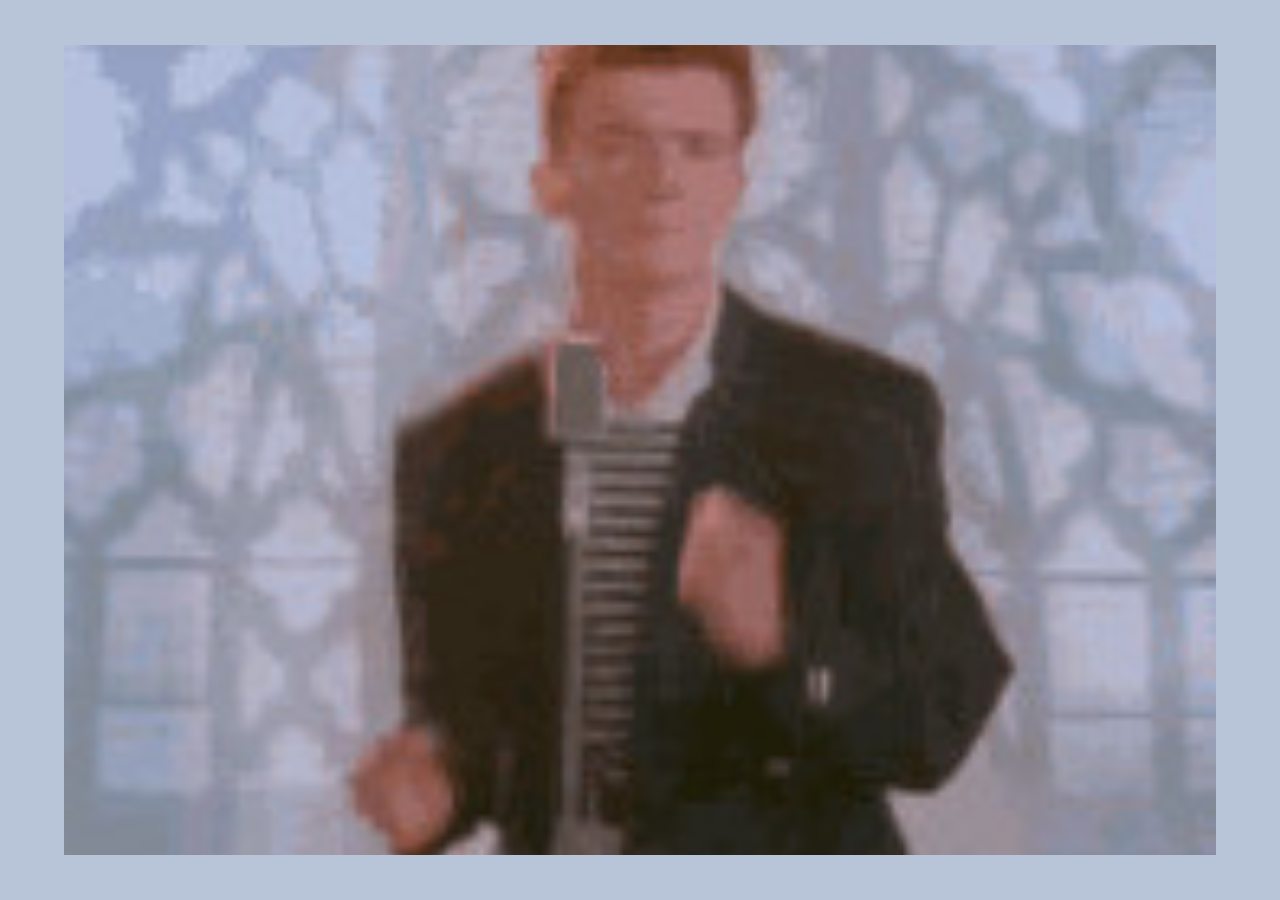
<file: index.html>
<!DOCTYPE html>
<html>
<head>
  <meta charset="UTF-8">
  <title>Nevergonna</title>
  <link rel="stylesheet" href="style.css">
</head>
<body>
  <button id="soundButton"></button>
  <audio id="rikkert" src="rik.mp3"></audio>
  <script src="klik.js"></script>
</body>
</html>
</file>
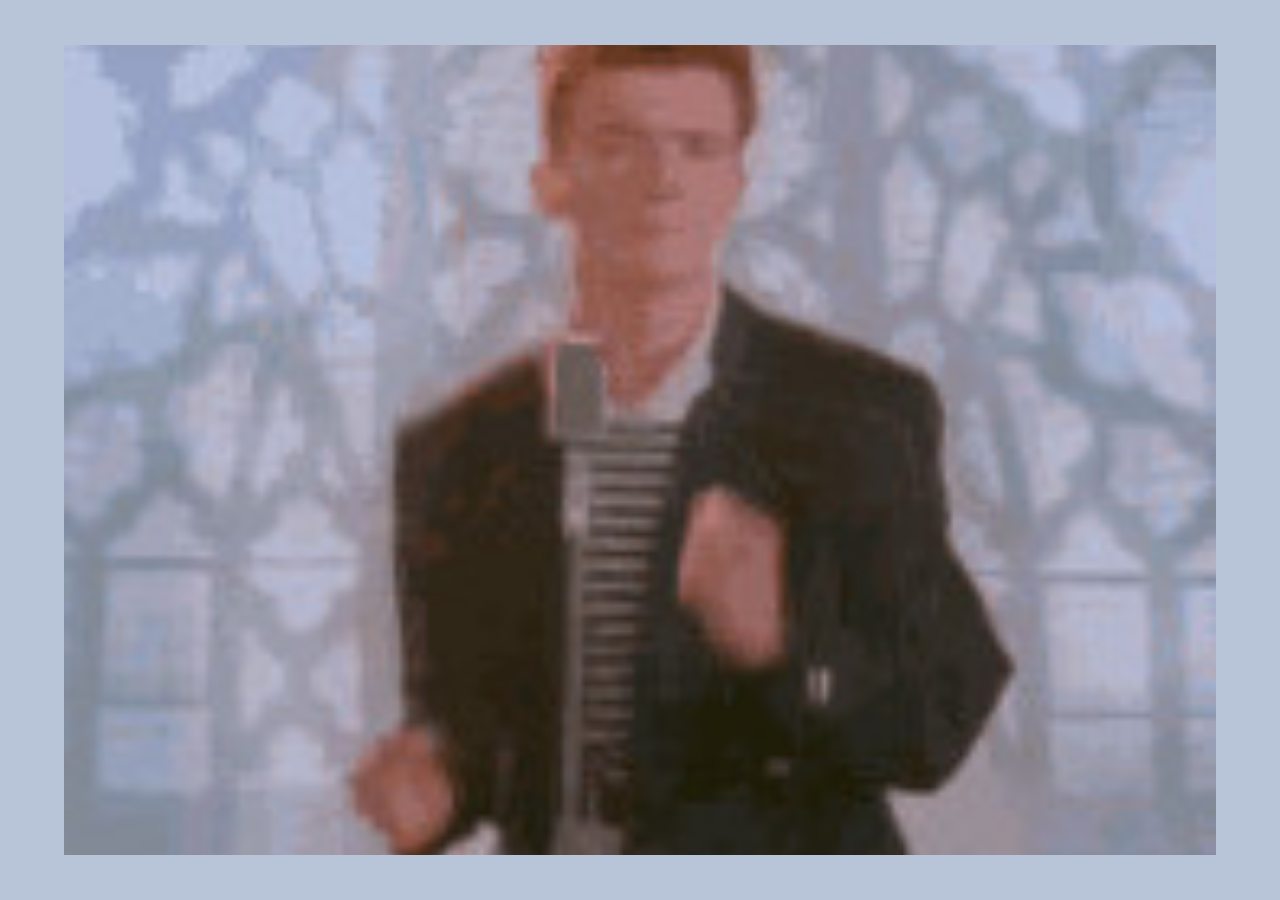
<file: nevergonna.html>
<!DOCTYPE html>
<html>
<head>
  <meta charset="UTF-8">
  <title>Nevergonna</title>
  <link rel="stylesheet" href="style.css">
</head>
<body>
  <button id="soundButton"></button>
  <audio id="rikkert" src="rik.mp3"></audio>
  <script src="klik.js"></script>
</body>
</html>
</file>
<file: style.css>
body {
  margin: 0;
  height: 100vh;
  display: flex;
  justify-content: center;
  align-items: center;
  background: #b8c5d8;
}

#soundButton {
  width: 90vw;
  height: 90vh;
  border: none;
  background-image: url("rik.jpg");
  background-size: cover;
  background-position: center;
  background-repeat: no-repeat;
  padding: 0;
  cursor: pointer;
}

#soundButton:active {
  background-image: url("dance-moves.gif");
}


#soundButton {
  -webkit-tap-highlight-color: transparent;
}


#soundButton:focus {
  outline: hidden;
}

#soundButton {
  user-select: hidden;         
  -webkit-user-select: hidden;
  -ms-user-select: hidden;
}
</file>
